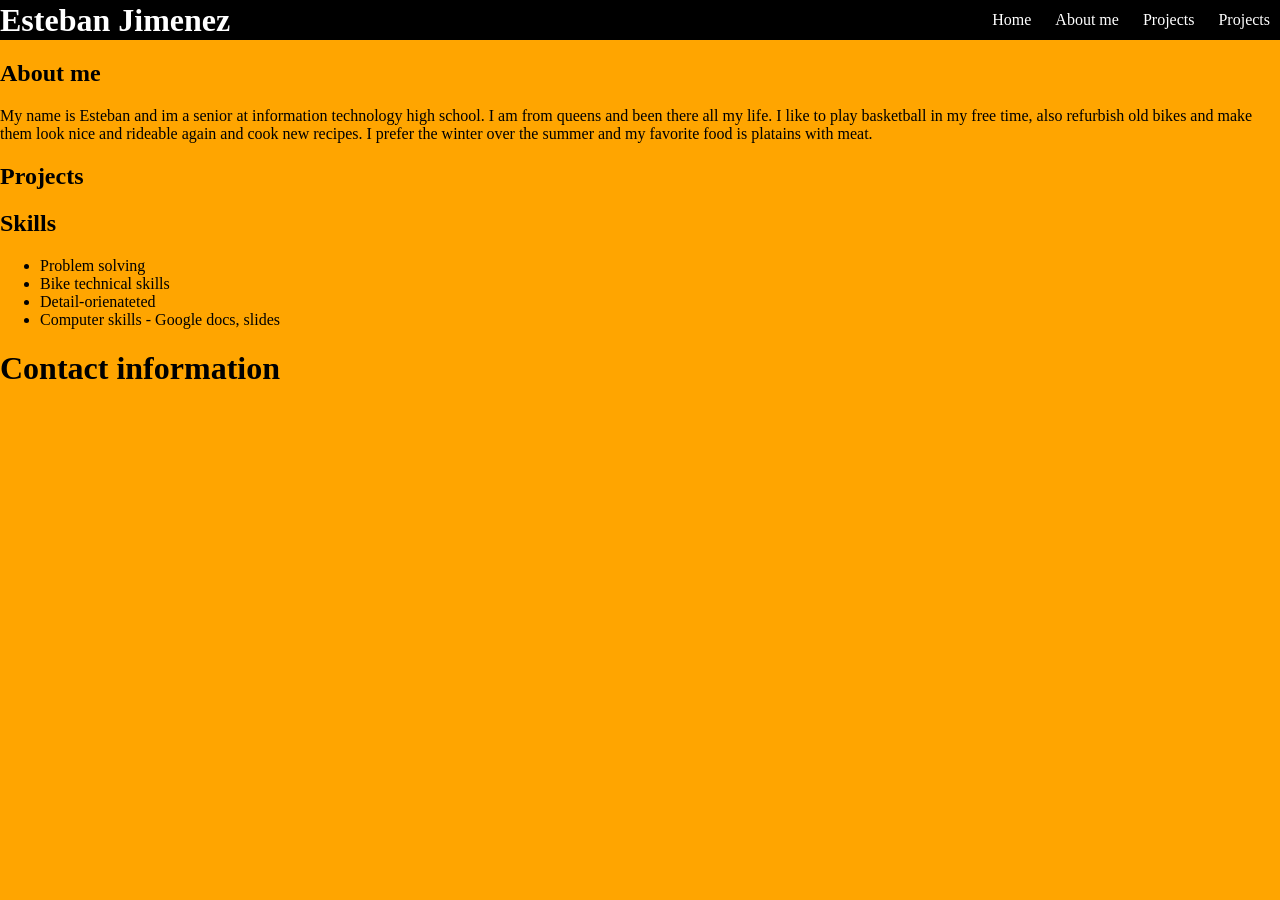
<file: index.html>
<!DOCTYPE html>
<html>

<head>
     <link rel="stylesheet" href="styles.css">
    <script src="script.js"></script>
</head>

<body>

    <header>
        <h1>Esteban Jimenez</h1>
        <nav>
            <a href="#">Home</a>
            <a href="about-me.html">About me</a>
            <a href="tic-tac-toe.html">Projects</a>
            <a href="MOVIES.html">Projects</a>
        </nav>
    </header>
    <section id="about-me">
        <h1>About me</h1>
        <p>My name is Esteban and im a senior at information technology high school. I am from queens and been there all
            my life. I like to play basketball in my free time, also refurbish old bikes and make them look nice and
            rideable again and cook new
            recipes. I prefer the winter over the summer and my favorite food is platains with meat.
        </p>
    </section>
    <section id="Projects">
        <h1>Projects</h1>
    </section>
    <section>
        <h1>Skills</h1>
        <ul>
            <li> Problem solving</li>
            <li> Bike technical skills </li>
            <li>Detail-orienateted</li>
            <li> Computer skills - Google docs, slides</li>
        </ul>

    </section>

</body>
<footer>
    <h1>Contact information</h1>
</footer>

</html>
</file>
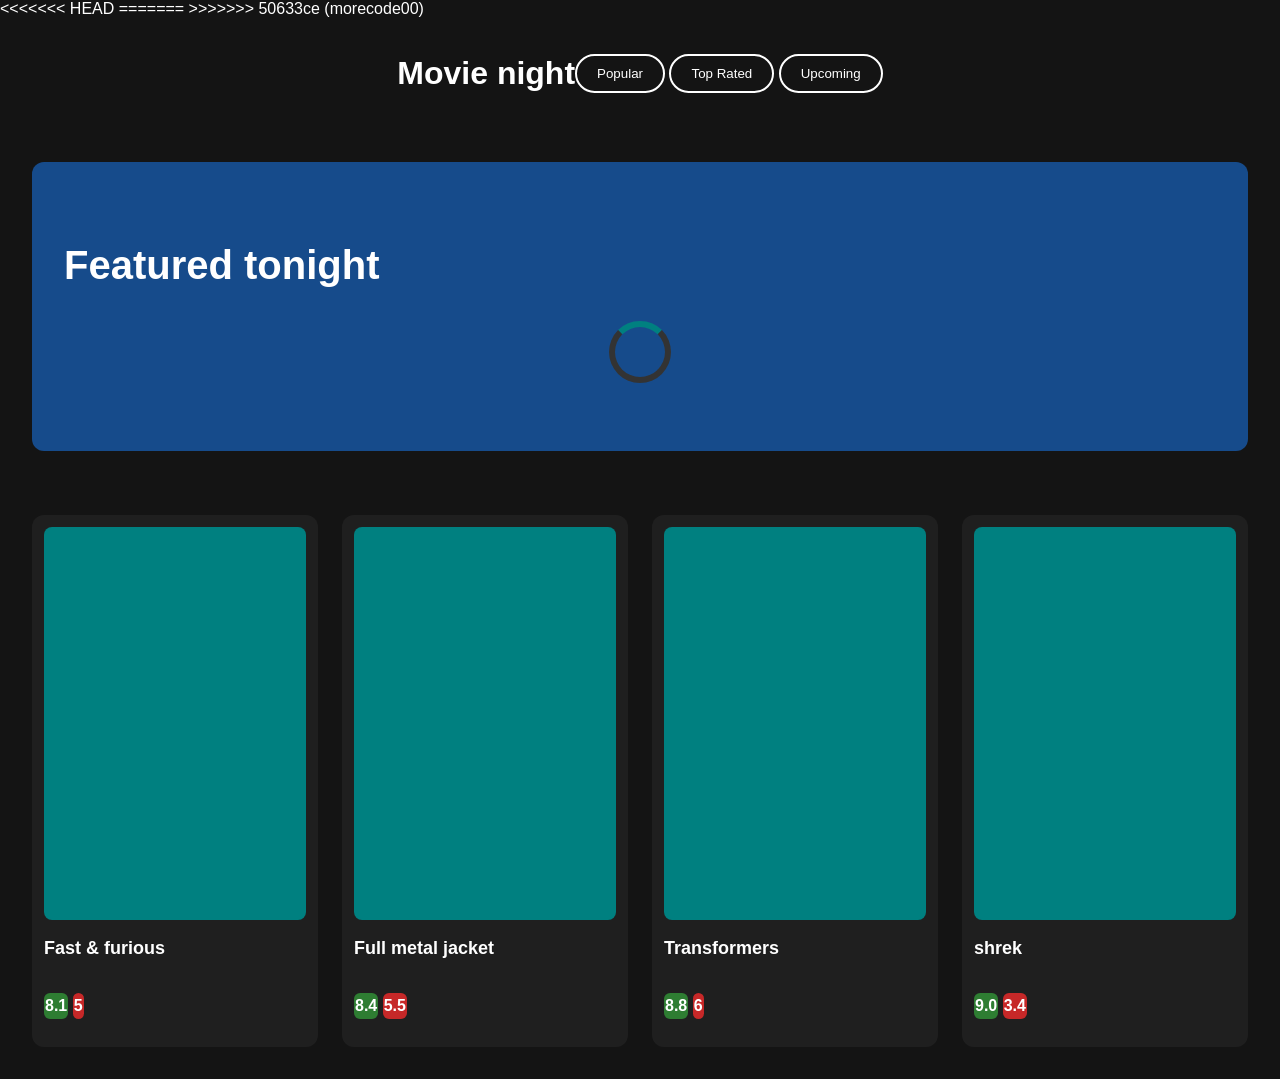
<file: MOVIES.html>
<!DOCTYPE html>
<html>

<head>
    <link rel="stylesheet" href="movies.css">
<<<<<<< HEAD
     <script src="movies.js" defer></script>
=======
    <script src="movies.js"></script>
>>>>>>> 50633ce (morecode00)
</head>

<body>
    <header>
        <h1>Movie night</h1>
        <nav>
            <button class="nav-btn">Popular</button>
            <button class="nav-btn">Top Rated</button>
            <button class="nav-btn">Upcoming</button>
        </nav>
    </header>
    <main>
        <section id="featured">
            <h2>Featured tonight</h2>
            <div class="loader"></div>
        </section>
        <section class="movie-grid">
            <div class="card">
                <div class="poster" style="background-image: url('https://static.wikia.nocookie.net/fastandfurious/images/0/04/The_Fast_and_the_Furious_%28DVD_Cover%29.jpeg/revision/latest?cb=20150501043627');"></div>
                <h3>Fast & furious</h3>
                <p class="rating high">8.1</p>
                <p class="rating low">5</p>
            </div>
            <div class="card">
                <div class="poster" style="background-image: url('https://m.media-amazon.com/images/M/MV5BYWUzNzZkNzUtNDdiYy00Nzk5LTgxMmItNTk0MjRjNjdjNDA0XkEyXkFqcGc@._V1_FMjpg_UX1000_.jpg  ');"></div>
                <h3>Full metal jacket</h3>
                <p class="rating high">8.4</p>
                <p class="rating low">5.5</p>
            </div>
            <div class="card">
                <div class="poster" style="background-image: url('https://static.wikia.nocookie.net/transformers/images/8/82/Transformers_2007_poster_official.jpg/revision/latest?cb=20161214173545');"></div>
                <h3>Transformers</h3>
                <p class="rating high">8.8</p>
                <p class="rating low">6</p>
            </div>
            <div class="card">
                <div class="poster"
                    style="background-image: url('https://m.media-amazon.com/images/S/pv-target-images/e58c803d1a924c61dde4a8abca71b6dcc133ee45919ea9404d350844a1326aa0.jpg');">
                </div>
                <h3>shrek</h3>
                <p class="rating high">9.0</p>
                <p class="rating low">3.4</p>
            </div>

        </section>
    </main>
</body>

</html>
</file>
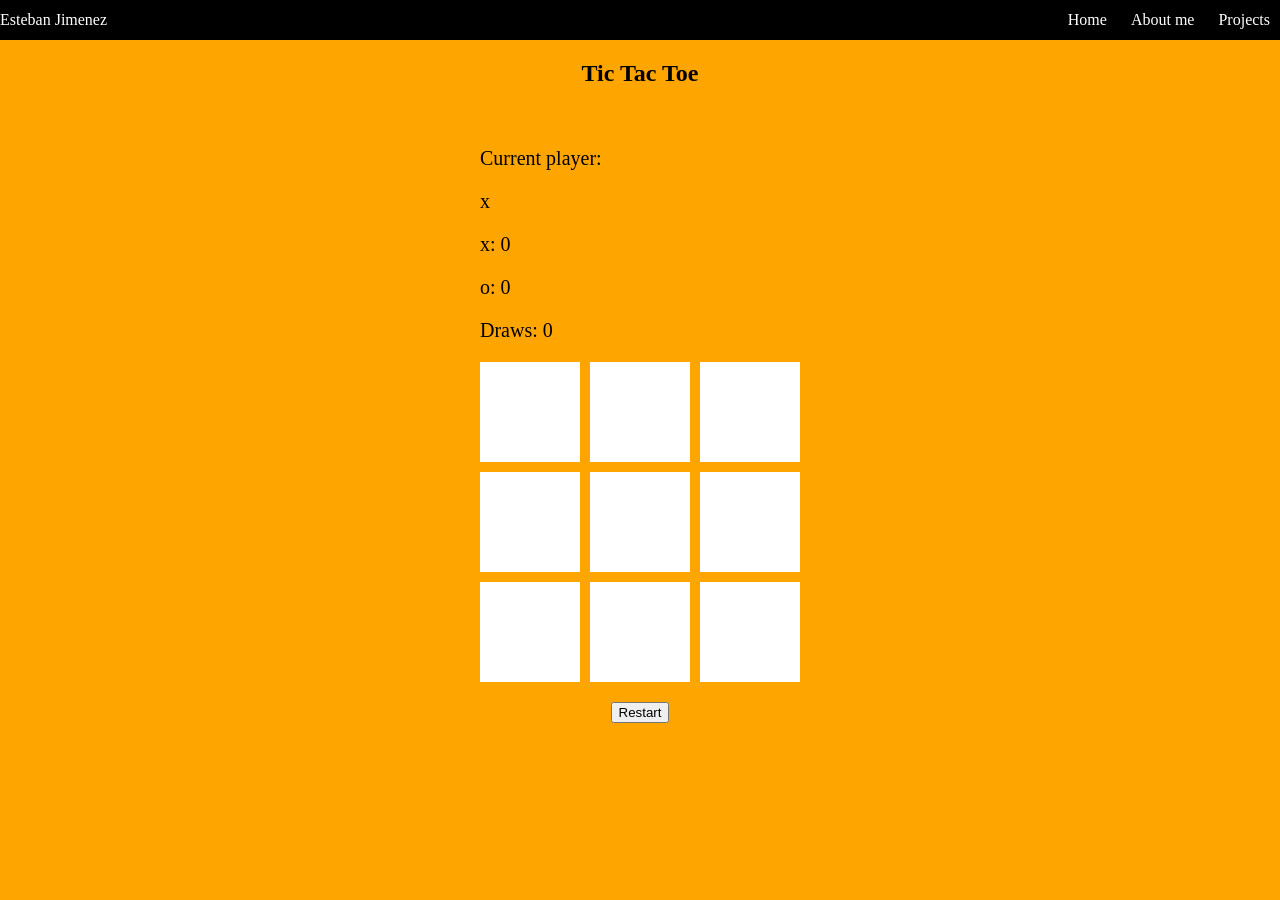
<file: tic-tac-toe.html>
<!DOCTYPE html>
<html>

<head>
    <title>
        Esteban | tic-tac-toe
    </title>
    <link rel="stylesheet" href="styles.css" />
</head>

<body>
    <header>
        <p1>Esteban Jimenez</p1>
        <nav>
            <a href="index.html">Home</a>
            <a href="#">About me</a>
            <a href="#">Projects</a>
        </nav>

    </header>
    <main>
        <h2> Tic Tac Toe</h2>
        <section>
            <div id="player-data">
                <p id="player-label">Current player:</p>
                <p id="current-player">x</p>
                <p id="x-score">x: 0</p>
                <p id="o-score">o: 0</p>
                <p id="draw-score">Draws: 0</p>
            </div>
            <p id="message"></p>
            <div class="container">
                <div class="square"></div>
                <div class="square"></div>
                <div class="square"></div>
                <div class="square"></div>
                <div class="square"></div>
                <div class="square"></div>
                <div class="square"></div>
                <div class="square"></div>
                <div class="square"></div>

            </div>

        </section>
        <button id="restart">Restart</button>
    </main>
</body>
<script src="script.js"></script>

</html>
</file>
<file: styles.css>
html {
    height: 100%;
}


header {
    display: flex;
    background-color: black;
    color: white;
    align-items: center;
    justify-content: space-between;
    height: 40px;

}

.container {
    display: grid;
    grid-template-rows: repeat(3, 1fr);
    grid-template-columns: repeat(3, 1fr);
    gap: 10px;
    width: 100%;
    max-width: 500px;
}

.square {
    Background-color: rgb(255, 255, 255);
    width: 100px;
    height: 100px;
}

main {
    display: flex;
    gap: 20px;
    justify-content: center;
    align-items: center;
    flex-direction: column;
}

a {
    color: white;
    padding: 10px;
    text-decoration: none;
}

body {
    height: 100%;
    background-color: orange;
    margin: 0;
}

#player-data {
    font-size: 20px;
}

.square {
    font-size: 40px;
    text-align: center;
    margin: 0;
    display: flex;
    justify-content: center;
    align-items: center;

}
</file>
<file: movies.css>
body {
    margin: 0;
    font-family: sans-serif;
    background-color: #141414;
    color: white;
}

header {
    display: flex;
    justify-content: center;
    align-items: center;
    padding: 16px 32px;
    background-color: #141414;
}

.nav-btn {
    padding: 10px 20px;
    border: 2px solid white;
    border-radius: 20px;
    background-color: transparent;
    color: white;
    transition: background-color 0.3s ease;
    cursor: pointer
}

.nav-btn:hover {
    background-color: white;
    color: black;
}

.movie-grid {
    display: grid;
    grid-template-columns: repeat(4, 1fr);
    gap: 24px;
    padding: 32px;
}

.poster {
    aspect-ratio: 2/3;
    background-color: teal;
    border-radius: 8px;
    background-size: cover;
}

.card {
    background-color: #1F1F1F;
    border-radius: 12px;
    padding: 12px;
    transition: transform 0.3s ease;
    cursor: pointer;

    h3 {
        font-size: 18px;
    }
}

.card:hover {
    transform: scale(1.05);
}

.rating {
    display: inline-block;
    padding: 4px 1px;
    border-radius: 6px;
    font-weight: bold;
}

.high {
    background-color: #2E7D32;
}

.low {
    background-color: #C62828;
}

#featured {
    margin: 32px;
    padding: 48px 32px;
    border-radius: 12px;
    background-color: #164B8B;
}

#featured h2 {
    font-size: 40px;
}

@keyframes spin {
    from {
        transform: rotate(0deg);
    }

    to {
        transform: rotate(360deg);
    }
}

.loader {
    width: 50px;
    height: 50px;
    border: 6px solid #333;
    border-top-color: teal;
    border-radius: 50%;
    margin: 20px auto;
    animation: spin 1s linear infinite;
}
</file>
